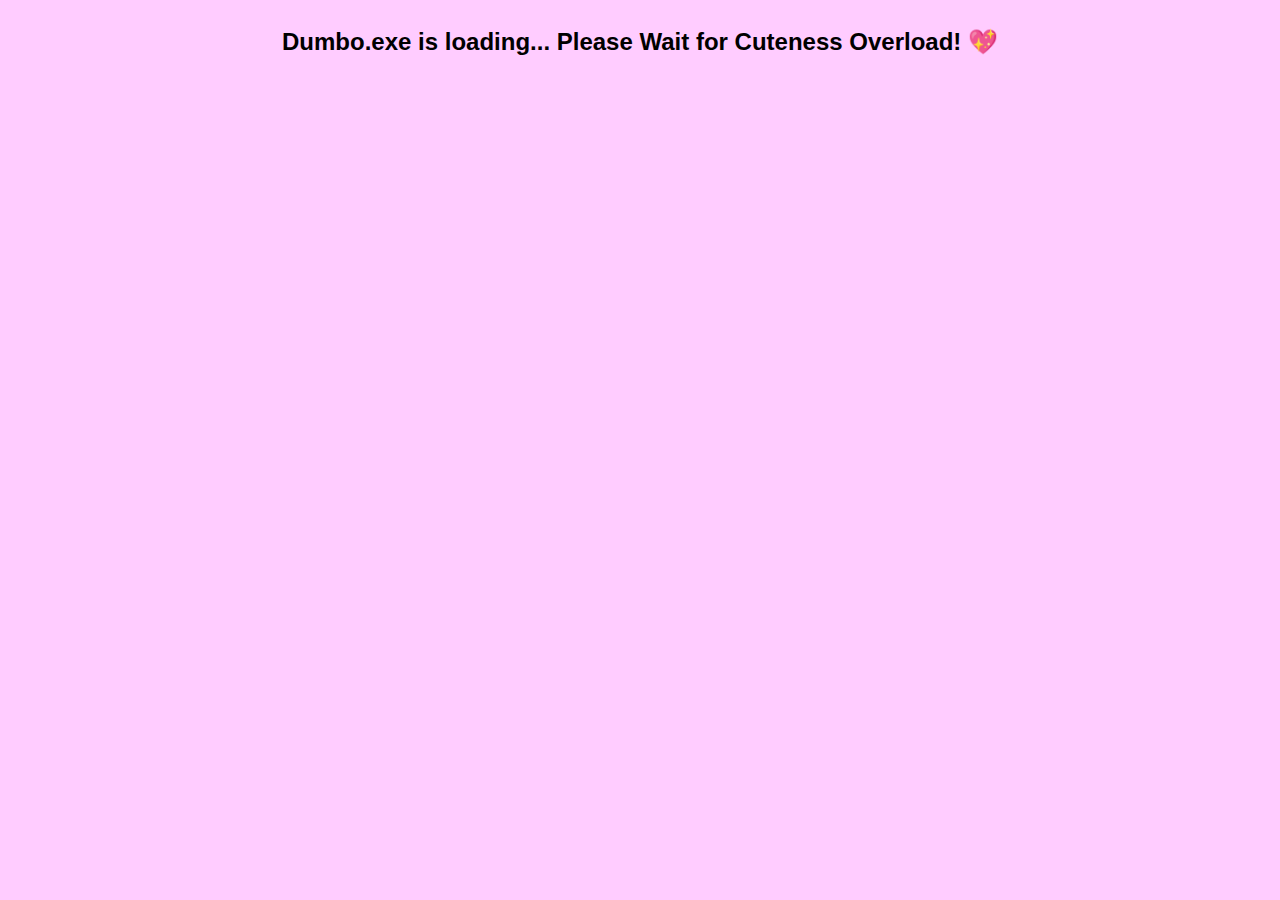
<file: index.html>
<!DOCTYPE html>
<html lang="en">
<head>
    <meta charset="UTF-8">
    <meta name="viewport" content="width=device-width, initial-scale=1.0">
    <title>Ask Dumbo 🐒 Out</title>
    <style>
        body {
            font-family: 'Comic Sans MS', cursive, sans-serif;
            background-color: #ffccff;
            text-align: center;
            padding: 20px;
        }
        .loading {
            font-size: 24px;
            font-weight: bold;
        }
        .container {
            display: none;
            background: #b6f9c9;
            padding: 20px;
            border-radius: 15px;
            box-shadow: 0 4px 8px rgba(0, 0, 0, 0.2);
            max-width: 500px;
            margin: auto;
        }
        .button {
            padding: 10px 20px;
            font-size: 18px;
            margin: 10px;
            border: none;
            cursor: pointer;
            border-radius: 5px;
        }
        .yes {
            background-color: #9CC1F1;
            color: black;
            font-family: 'Comic Sans MS', cursive, sans-serif;
        }
        .no {
            background-color: #9CC1F1;
            color: black;
            position: absolute;
            font-family: 'Comic Sans MS', cursive, sans-serif;
        }
        .dumbo-img {
            width: 150px;
            height: 150px;
            border-radius: 50%;
            cursor: pointer;
            transition: transform 0.3s;
        }
        .secret {
            color: blue;
            font-weight: bold;
            cursor: pointer;
        }
        .heart {
            position: absolute;
            color: red;
            font-size: 24px;
            animation: floatUp 1s ease-in-out;
        }
        @keyframes floatUp {
            from { transform: translateY(0); opacity: 1; }
            to { transform: translateY(-50px); opacity: 0; }
        }
        #message {
            font-size: 20px;
            font-weight: bold;
            color: red;
            transition: color 0.5s;
        }
    </style>
</head>
<body>
    <div class="loading" id="loading">Dumbo.exe is loading... Please Wait for Cuteness Overload! 💖</div>
    
    <div class="container" id="mainContent">
        <p id="message">Are you still mad at me?</p>
        <p>It’s been more than 15 days, 360 hours, and way too many seconds since we last talked... but who's counting? (Okay, maybe me.)</p>
        <p>I know we had a minor glitch (okay, maybe a little fight), but honestly, life feels kinda incomplete without annoying you.</p>
        <p>So, instead of sending a boring text, I did what any rational person would do—built a whole website for you.</p>
        <p>So… what do you say? Shall we hit the refresh button and go out for Lunch (or whatever you like)?</p>
        
        <button class="button yes" onclick="acceptDate()">Yes, Let’s Do It! ❤️</button>
        <button class="button no" id="noButton" onmouseover="runAway()">Hmm… Convince Me More 🤔</button>
        
        <div style="margin-top: 20px;" onclick="dropHeart()">
            <img src="dumbo_pic.jpg" alt="Dumbo 🐒" class="dumbo-img">
        </div>
        
        <p class="secret" onclick="revealSecret()">Secret Message (Click me!)</p>
    </div>
    
    <script>
        setTimeout(() => {
            document.getElementById("loading").style.display = "none";
            document.getElementById("mainContent").style.display = "block";
            setTimeout(() => {
                let message = document.getElementById("message");
                message.innerText = "Come on, you know I’m your favorite idiot! 😂";
                message.style.color = "#f8a608";
            }, 4000);
        }, 4000);

        function acceptDate() {
            alert("Yay! Be ready on Monday 2nd Half! PLEASE🫠❤️");
            fetch('https://your-server.com/saveResponse', { method: 'POST', body: JSON.stringify({ response: 'yes' }) });
        }

        function runAway() {
            let btn = document.getElementById("noButton");
            btn.style.top = Math.random() * 80 + "%";
            btn.style.left = Math.random() * 80 + "%";
        }

        function revealSecret() {
            alert("Secret Message: You are the best Dumbo 🐒 ever! 😍");
        }

        function dropHeart() {
            let heart = document.createElement("div");
            heart.innerHTML = "❤️";
            heart.className = "heart";
            heart.style.left = Math.random() * 90 + "%";
            document.body.appendChild(heart);
            setTimeout(() => heart.remove(), 1000);
        }
    </script>
</body>
</html>
</file>
